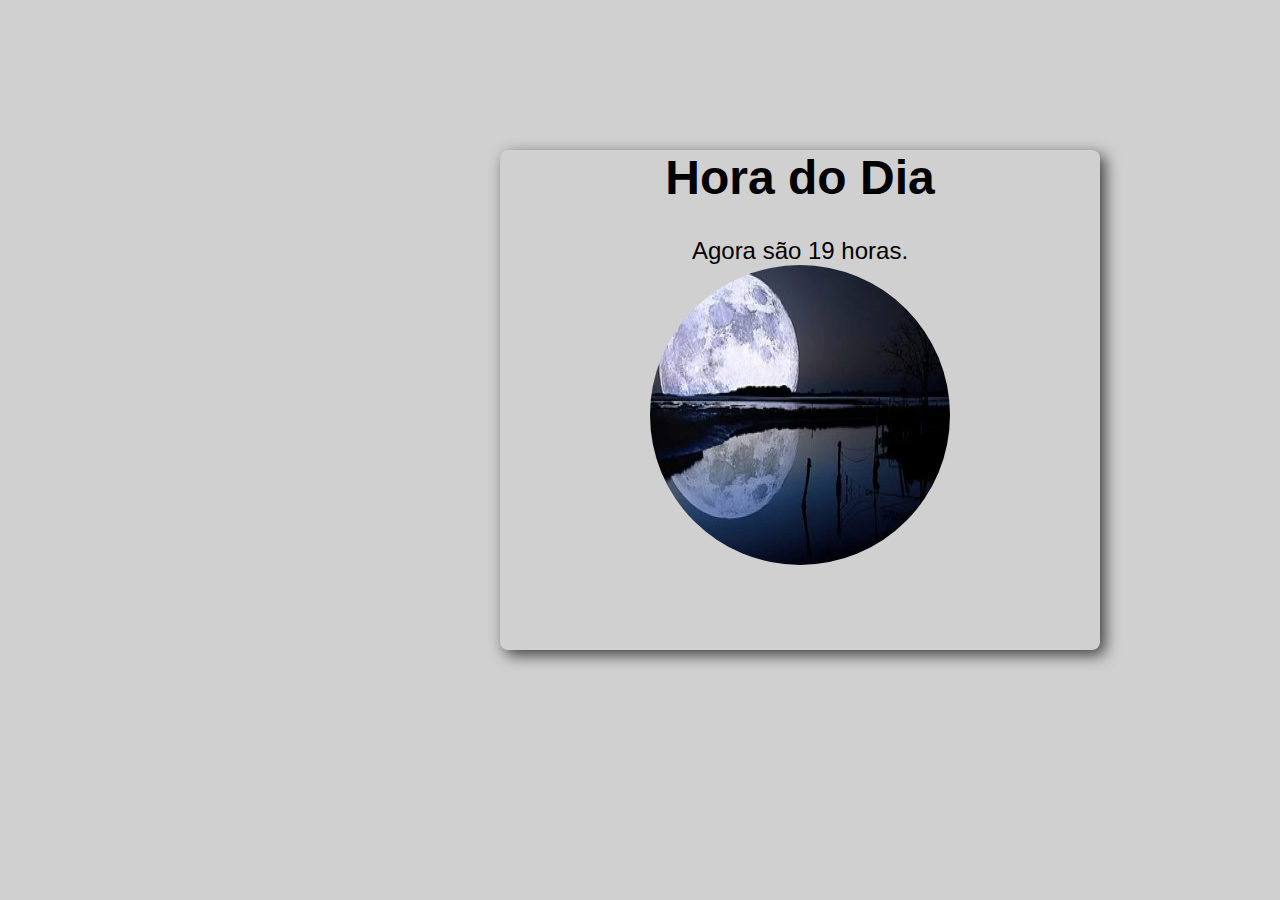
<file: Exercicio/index.html>
<!DOCTYPE html>
<html lang="en">
<head>
    <meta charset="UTF-8">
    <meta name="viewport" content="width=device-width, initial-scale=1.0">
    <title>Hora do Dia</title>
    <link rel="stylesheet" href="/Exercicio/styles.css">
</head>

<body>
    <div class="title"><h1>Hora do Dia</h1></div>
    <script src="/Exercicio/script.js"></script>
</body>
</html>
</file>
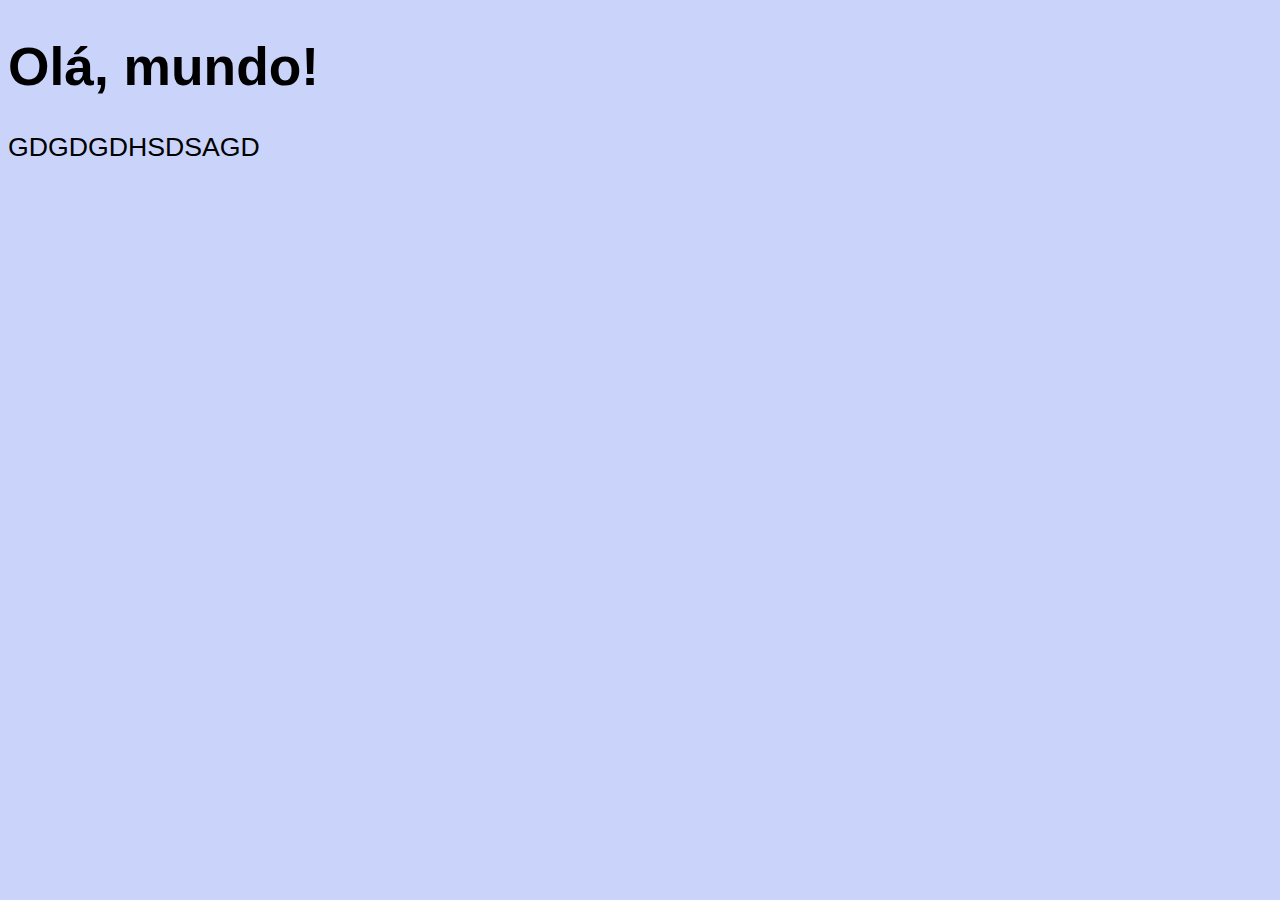
<file: aula04/ex001.html>
<!DOCTYPE html>
<html lang="en">
<head>
    <meta charset="UTF-8">
    <meta name="viewport" content="width=device-width, initial-scale=1.0">
    <title>Meu primeiro programa...</title>
    <style>
        body{
            background-color: rgb(202, 212, 250);
            color: rgb(0, 0, 0);
            font: normal 20pt Arial;
        }
    </style>
</head>
<body>
    <h1>Olá, mundo!</h1>
    <p>GDGDGDHSDSAGD</p>
    <script>
        window.alert('Minha primeira mensagem!')
        window.confirm('Está gostando de JS?') // janela com botão OK e cancelar
        window.prompt('Qual é seu nome?') // vai perguntar o nome e Ok
    </script>
</body>
</html>
</file>
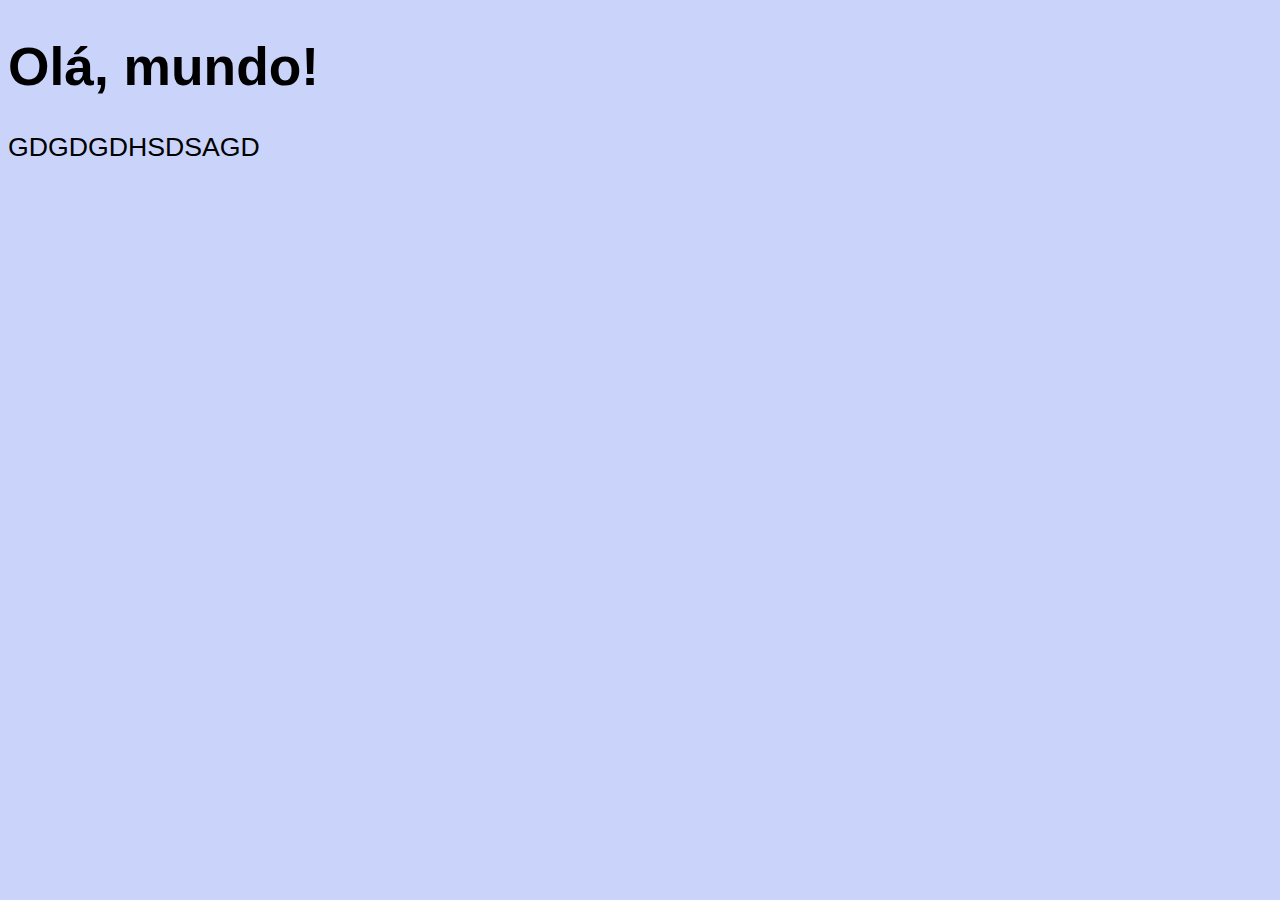
<file: aula06/ex002.html>
<!DOCTYPE html>
<html lang="en">
<head>
    <meta charset="UTF-8">
    <meta name="viewport" content="width=device-width, initial-scale=1.0">
    <title>Meu primeiro programa...</title>
    <style>
        body{
            background-color: rgb(202, 212, 250);
            color: rgb(0, 0, 0);
            font: normal 20pt Arial;
        }
    </style>
</head>
<body>
    <h1>Olá, mundo!</h1>
    <p>GDGDGDHSDSAGD</p>
    <script>
        var nome = window.prompt('Qual é seu nome?') // vai perguntar o nome...
        window.alert('É um grande prazer te conhecer, '+ nome) //concatenação
    </script>
</body>
</html>
</file>
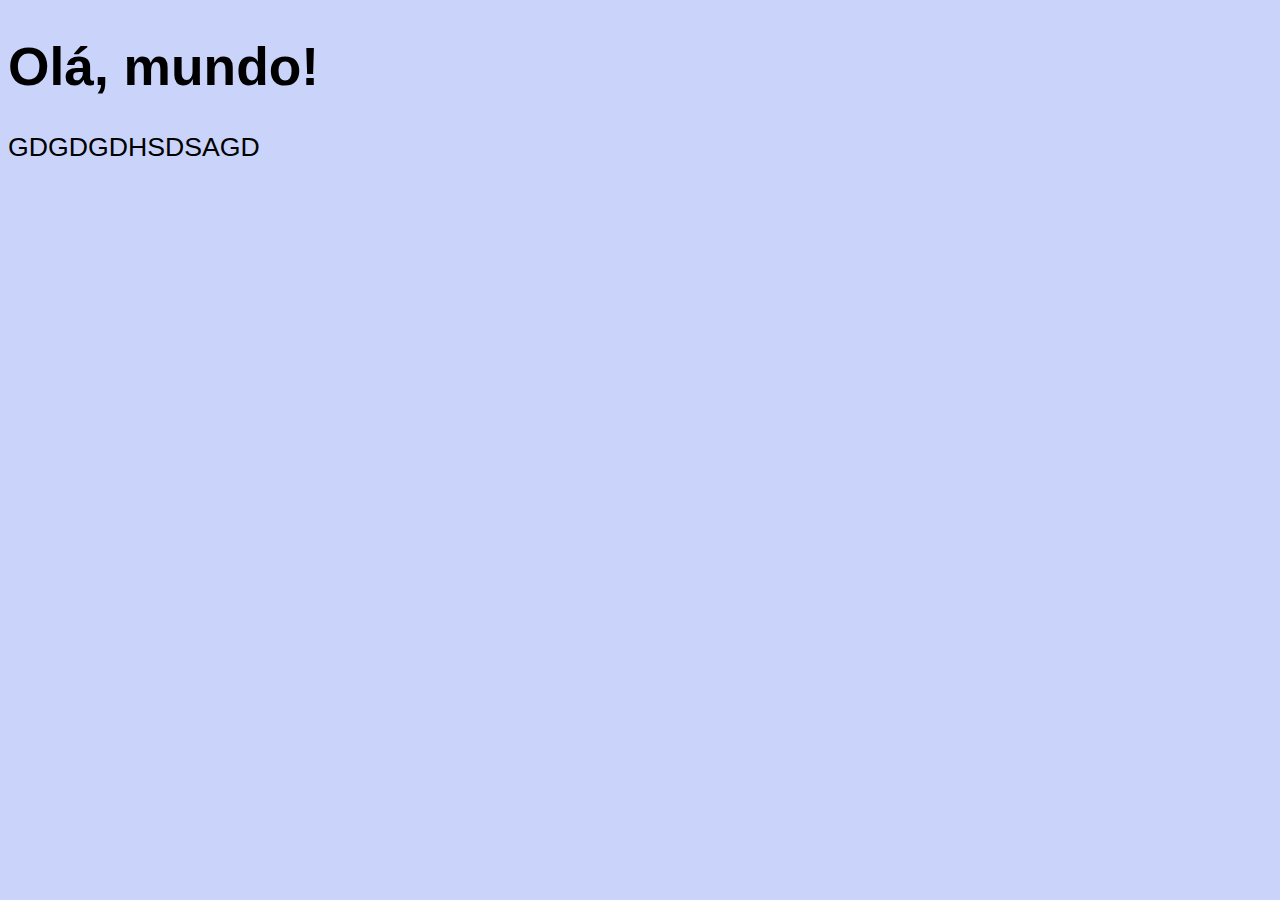
<file: aula06/ex003.html>
<!DOCTYPE html>
<html lang="en">
<head>
    <meta charset="UTF-8">
    <meta name="viewport" content="width=device-width, initial-scale=1.0">
    <title>Meu primeiro programa...</title>
    <style>
        body{
            background-color: rgb(202, 212, 250);
            color: rgb(0, 0, 0);
            font: normal 20pt Arial;
        }
    </style>
</head>
<body>
    <h1>Olá, mundo!</h1>
    <p>GDGDGDHSDSAGD</p>
    <script>
        var n1 = Number.parseInt(window.prompt('Digite um número: '))
        var n2 = Number.parseInt(window.prompt('Digite outro número: '))
        var s = n1 + n2
        window.alert(`A soma entre ${n1} e ${n2} é igual a ${s}`)//contatenação
        // (number + number) para adição
        // (string + string) para concatenação
    </script>
</body>
</html>
</file>
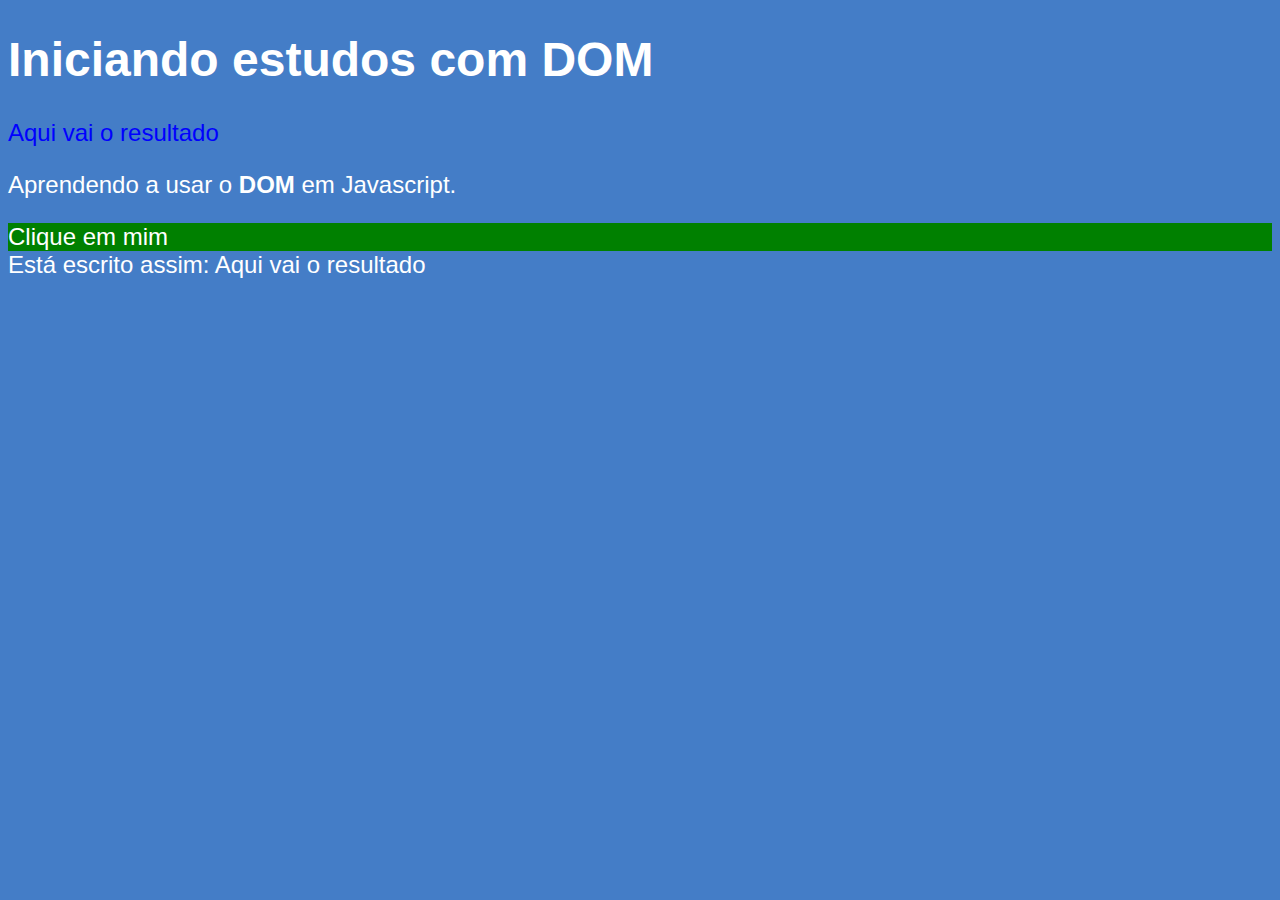
<file: aula09/ex005.html>
<!DOCTYPE html>
<html lang="en">
<head>
    <meta charset="UTF-8">
    <meta name="viewport" content="width=device-width, initial-scale=1.0">
    <title>Primeiros passos com DOM</title>
    <style>
        body {
            background: rgb(68, 125, 199);
            color: white;
            font: normal 18pt Arial;
        }
    </style>
</head>
<body>
    <h1>Iniciando estudos com DOM</h1>
    <p>Aqui vai o resultado</p>
    <p>Aprendendo a usar o <strong>DOM</strong> em Javascript.</p>
    <div id="msg">Clique em mim</div>
    <script>
        var p1 = window.document.getElementsByTagName('p')[0]
        window.document.write('Está escrito assim: ' + p1.innerText)
        p1.style.color = 'blue'
        var d = window.document.getElementById('msg')
        d.style.background = 'green'
        
    </script>
    
</body>
</html>
</file>
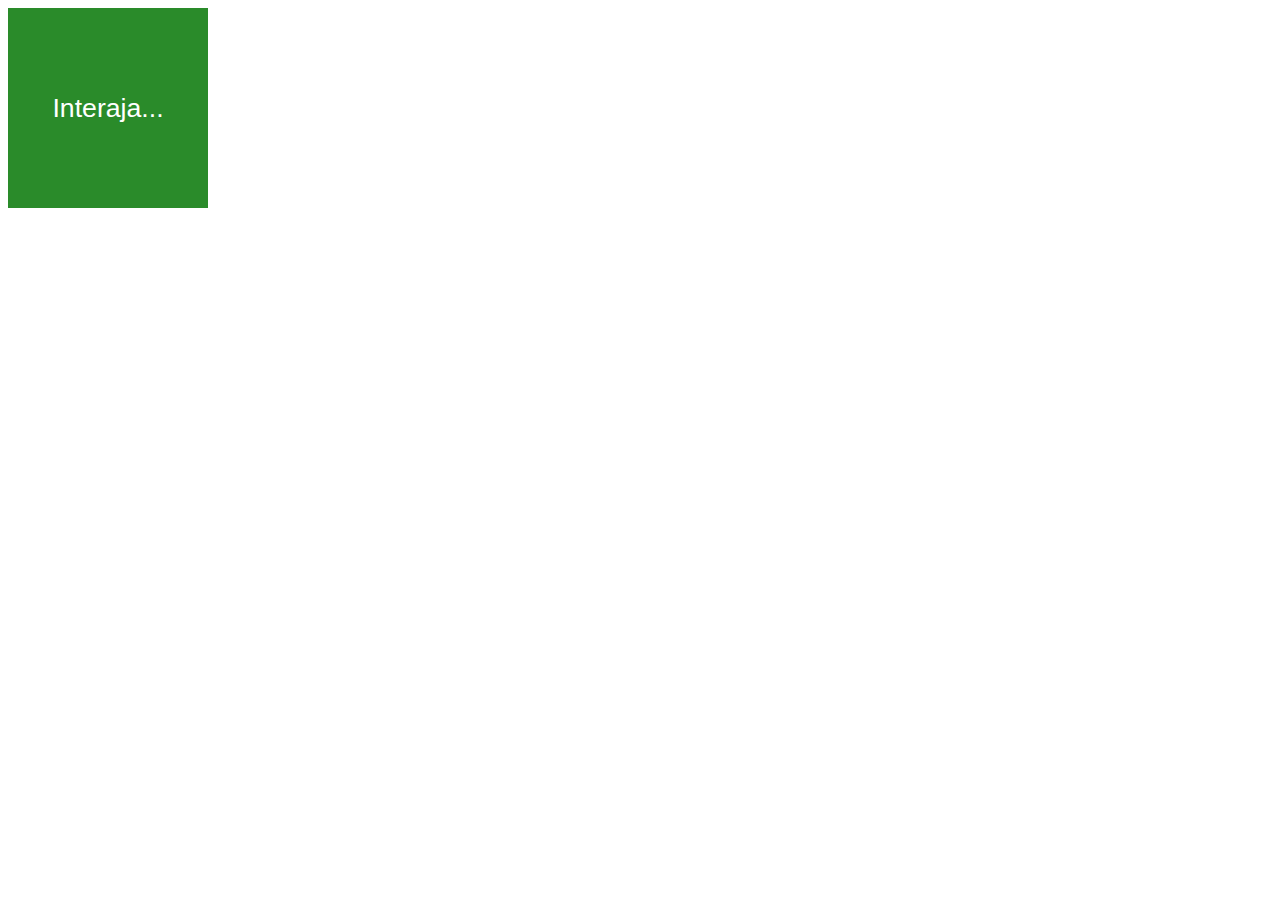
<file: aula10/ex006.html>
<!DOCTYPE html>
<html lang="pt-BR">
<head>
    <meta charset="UTF-8">
    <meta name="viewport" content="width=device-width, initial-scale=1.0">
    <title>Eventos DOM</title>
    <style>
        div#area { 
            font: normal 20pt Arial;
            background: rgb(42, 139, 42);
            color: white;
            width: 200px;
            height: 200px;
            line-height: 200px;
            text-align: center;
        }
    </style>
</head>
<body>
    <div id="area">
        Interaja...
    </div>
    <script>
        var a = window.document.getElementById('area')
        a.addEventListener('click', clicar)
        a.addEventListener('mouseenter', entrar)
        a.addEventListener('mouseout', sair)
        function clicar() {
            a.innerText = 'Clicou!'
            a.style.background ='red'
        }
        function entrar(){
            a.innerText = 'Entrou!'
        }
        function sair() {
            a.innerText = 'Saiu!'
            a.style.background ='green'
        }
    </script>
</body>
</html>
</file>
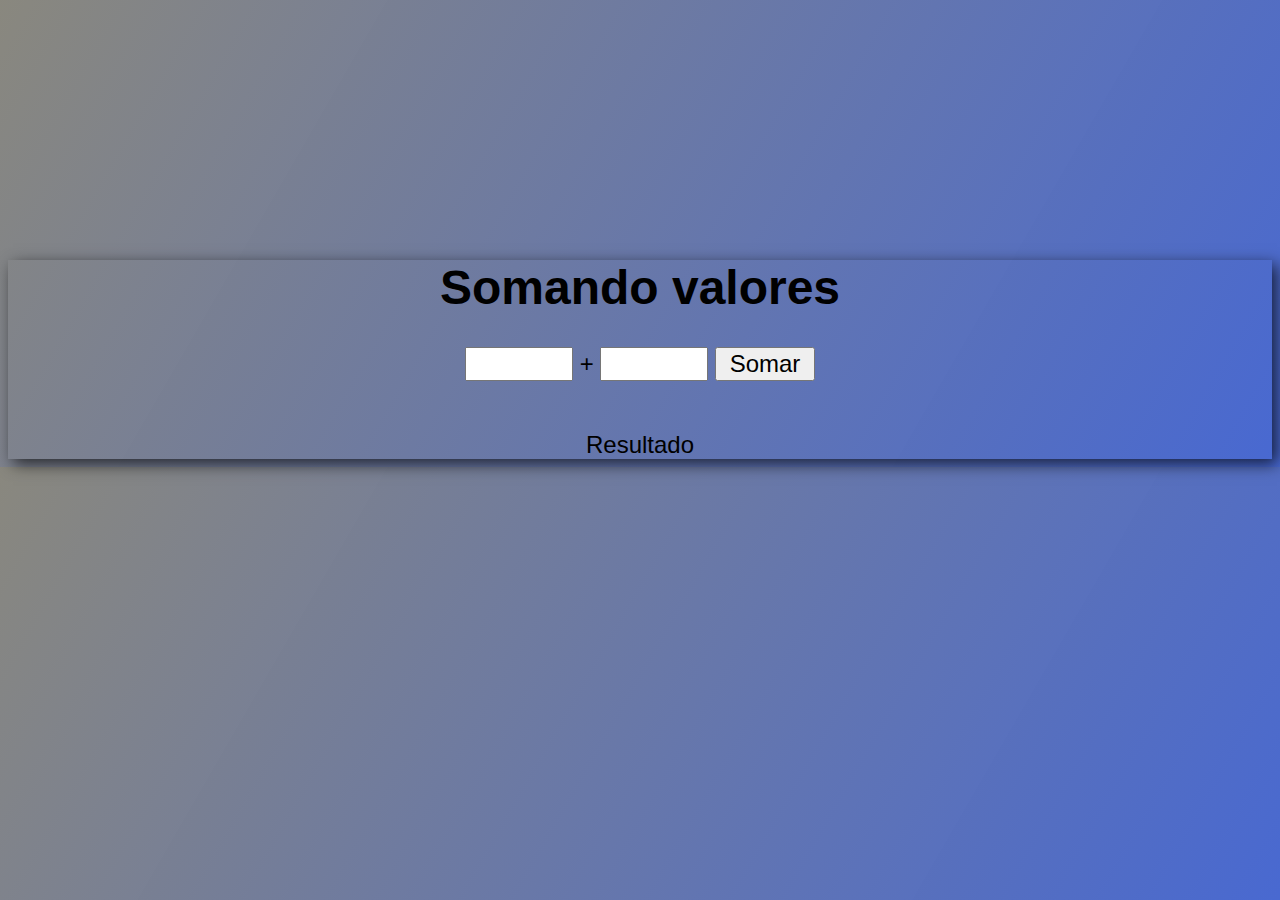
<file: aula10/ex007.html>
<!DOCTYPE html>
<html lang="en">
<head>
    <meta charset="UTF-8">
    <meta name="viewport" content="width=device-width, initial-scale=1.0">
    <title>Somando números</title>
    <style>
        body {
            margin-top: 260px;
            font: normal 18pt Arial;
            text-align: center;
            background: linear-gradient(120deg, #747267d8, #294fcada);
            box-shadow: 5px 5px 15px rgba(0, 0, 0, .7);
        }
        input {
            font: normal 18pt Arial;
            width: 100px;
        }
        div#res {
            margin-top: 50px;
            text-align: center;
            }
    </style>
</head>
<body>
    <h1>Somando valores</h1>
    <input type="number" name="txtn1" id="txtn1"> +
    <input type="number" name="txtn2" id="txtn2">
    <input type="button" value="Somar" onclick="somar()">
    <div id="res">Resultado</div>
    <script>
        function somar() {
            var tn1 = window.document.getElementById('txtn1')
            var tn2 = window.document.getElementById('txtn2')
            var res = window.document.getElementById('res')
            var n1 = Number(tn1.value)
            var n2 = Number(tn2.value)
            var s = n1 + n2
            res.innerHTML = `A soma entre ${n1} e ${n2} é igual a <strong>${s}</strong>`
        }
    </script>
</body>
</html>
</file>
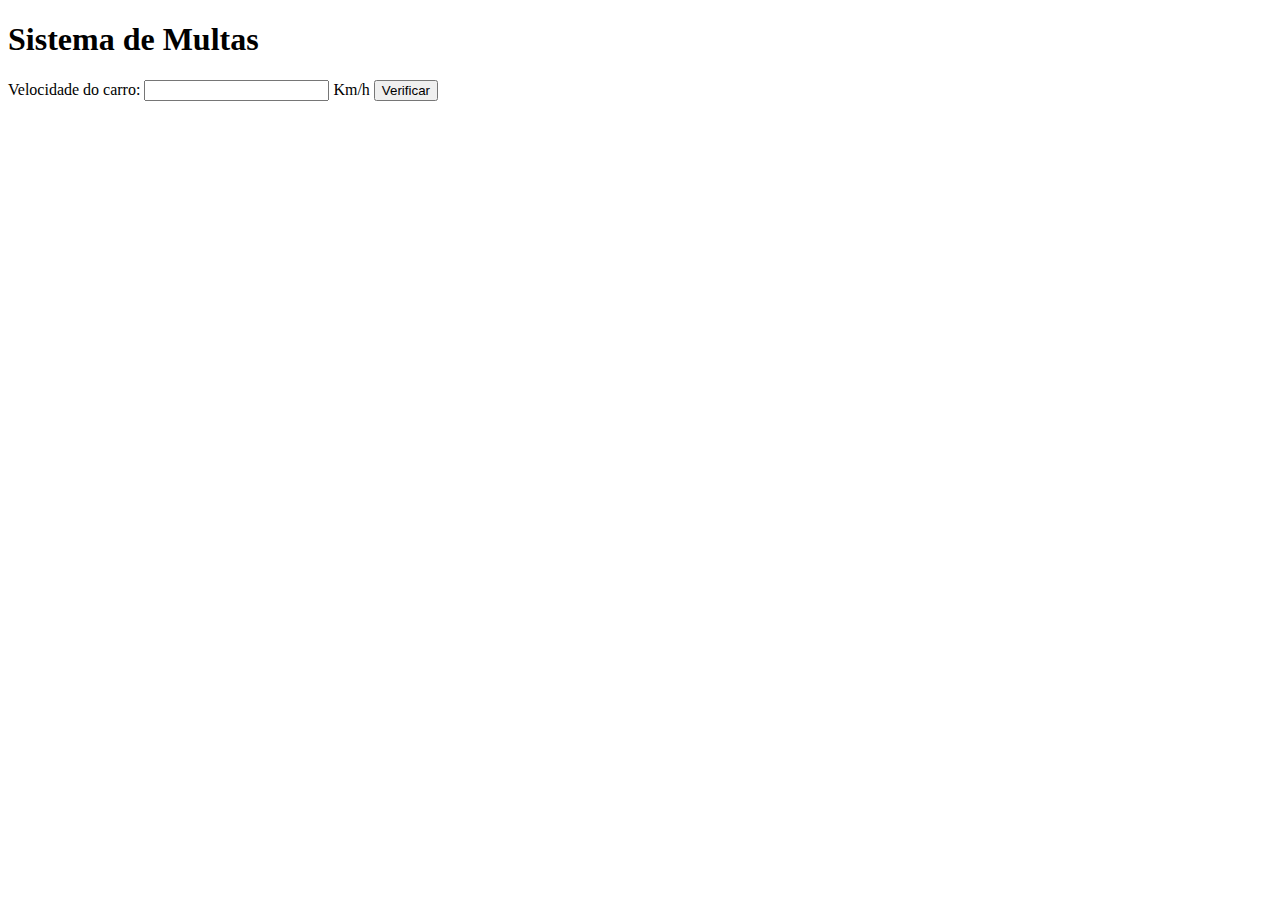
<file: aula11/ex010.html>
<!DOCTYPE html>
<html lang="en">
<head>
    <meta charset="UTF-8">
    <meta name="viewport" content="width=device-width, initial-scale=1.0">
    <title>DETRAN</title>
</head>
<body>
    <h1>Sistema de Multas</h1>
    Velocidade do carro: <input type="number" name="txtvel" id="txtvel"> Km/h
    <input type="button" value="Verificar" onclick="calcular()">
    <div id="res">

    </div>
    <script>
        function calcular() {
            var txtv = window.document.querySelector('input#txtvel')
            var res = window.document.querySelector('div#res')
            var vel = Number(txtv.value)
            res.innerHTML = `<p>Sua velocidade atual é de <strong>${vel}km/h</strong></p>`
            if (vel > 60) {
                res.innerHTML += `<p>Você está <strong>MULTADO</strong> por excesso de velocidade</p>`
            }
            res.innerHTML += `<p>Dirija sempre com o cinto de segurança</p>`
        }
    </script>
</body>
</html>
</file>
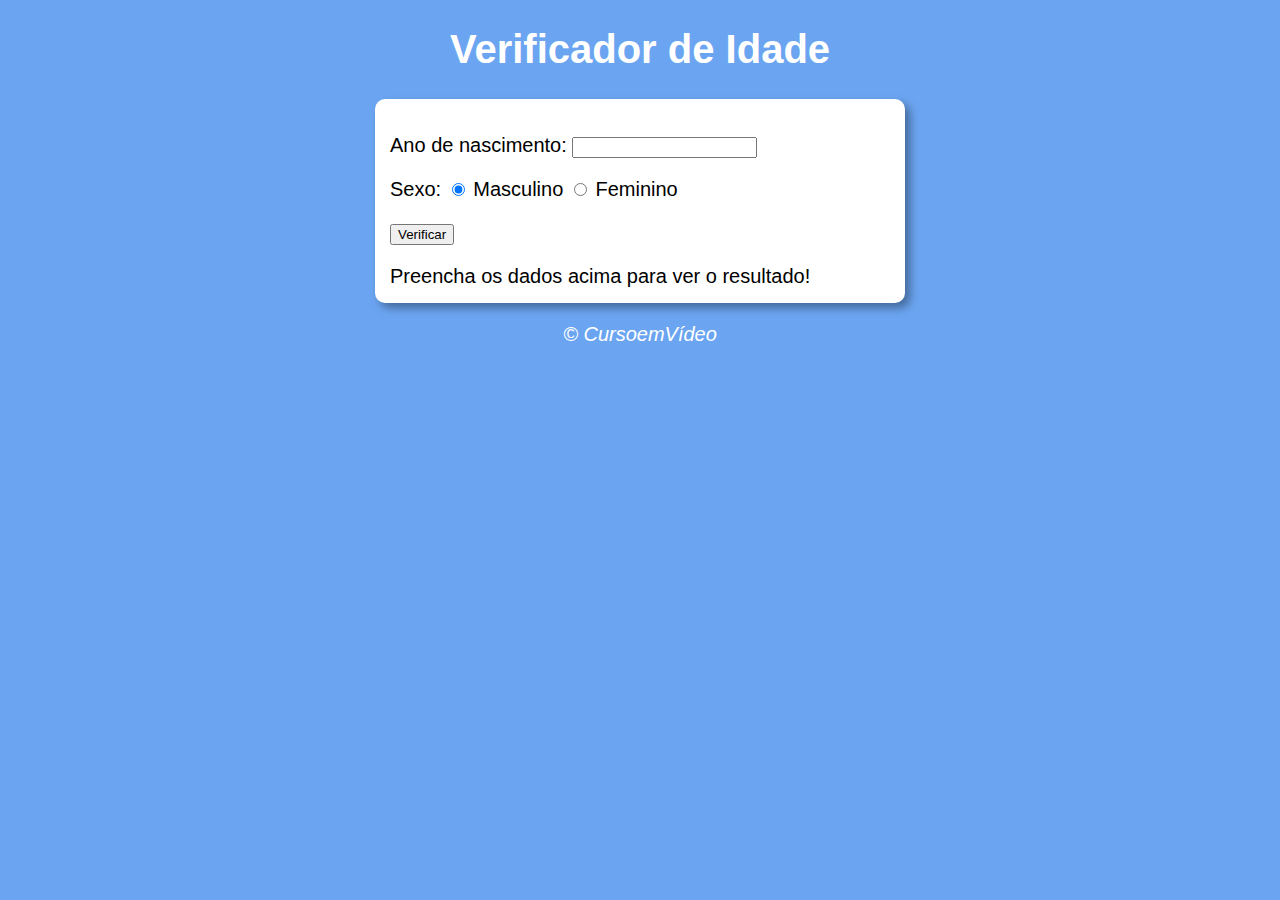
<file: Exercicio/exercicio_curso_em_video_2/modelo.html>
<!DOCTYPE html>
<html lang="en">
<head>
    <meta charset="UTF-8">
    <meta name="viewport" content="width=device-width, initial-scale=1.0">
    <title>Verificador de Idade</title>
    <link rel="stylesheet" href="estilo.css">
</head>
<body>
    <header>
        <h1>Verificador de Idade</h1>
    </header>
    <section>
        <div>
            <p>Ano de nascimento: 
                <input type="number" name="txtano" id="txtano" min="0">
            </p>
            <p>Sexo:
                <input type="radio" name="radsex" id="mas" checked>
                <label for="mas">Masculino</label>
                <input type="radio" name="radsex" id="fem">
                <label for="fem">Feminino</label>
            </p>
            <p>
                <input type="button" value="Verificar" onclick="verificar()">
            </p>
        </div>
        <div id="res">
            Preencha os dados acima para ver o resultado!
        </div>
    </section>
    <footer>
        <p>&copy; CursoemVídeo</p>
    </footer>  
    <script src="script.js"></script>
</body>
</html>
</file>
<file: Exercicio/styles.css>
body {
    margin-top: 150px;
    font: normal 18pt Arial;
    text-align: center;
    background: rgb(247, 249, 250);
    box-shadow: 5px 5px 15px rgba(0, 0, 0, .7);
    border-radius: 8px;
    height: 500px;
    width: 600px;
    align-items: center;
    margin-left: 500px;

}
title{
    margin-top: 20px;
}
</file>
<file: Exercicio/exercicio_curso_em_video_2/estilo.css>
body {
    background: rgb(107, 165, 241);
    font: normal 15pt Arial;
}

header {
    color: white;
    text-align: center;


}

section {
    background: white;
    border-radius: 10px;
    padding: 15px;
    width: 500px;
    margin: auto;
    box-shadow: 5px 5px 10px rgba(0, 0, 0, 0.37);
}

footer {
    color: white;
    text-align: center;
    font-style: italic;

}

#foto{ 
    width: 50%;  
    height: 50%;
    border-radius: 50%;
    }
</file>
